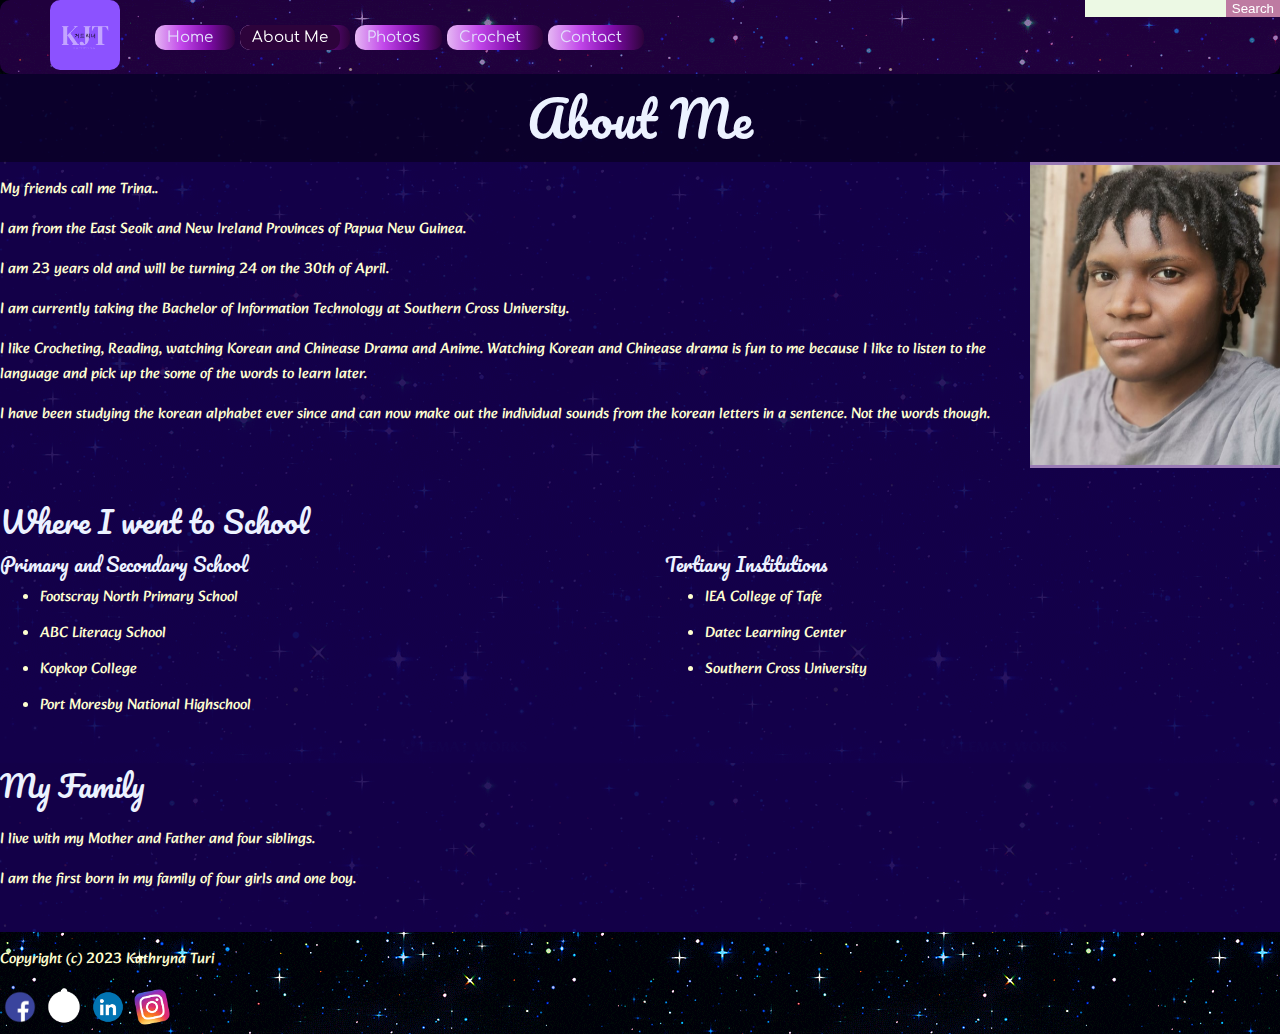
<file: KATHRYNA_TURI_24234155_ISYS1001/aboutme.html>
<!DOCTYPE html>
<!--
Name       : Kathryna Turi
ID 		   : 24234155
Description: Portfolia website
Version    : 1.0
Released   : 2023-
-->
<html lang="en">
<head>
	<title>About Me</title>
	<meta charset="utf-8">
	<meta name="viewport" content="width=device-width, initial-scale=1.0">
	<meta name="keywords" content="" />
	<meta name="description" content="" />
	<link rel="stylesheet" href="style.css" type="text/css" media="screen" />
	<!--Google Fonts-->
	<link rel="preconnect" href="https://fonts.googleapis.com">
	<link rel="preconnect" href="https://fonts.gstatic.com" crossorigin>
	<link href="https://fonts.googleapis.com/css2?family=Alkatra&family=Fasthand&family=Pacifico&family=Poppins:ital,wght@1,300&display=swap" rel="stylesheet">
	<link href="https://fonts.googleapis.com/css2?family=Alkatra&family=Comfortaa:wght@300&family=Fasthand&family=Pacifico&family=Poppins:ital,wght@1,300&display=swap" rel="stylesheet">
</head>
<body>
	<div id="header-wrapper">
	<header>
		<div id="menu">
			<div id="logo"><img src="images/logo.png" alt="logo"></div>
			<ul >
				<li><a href="index.html">Home</a></li>
				<li class="current_page_item" ><a href="aboutme.html">About Me</a></li>
				<li><a href="photos.html">Photos</a></li>
				<li><a href="crochet.html">Crochet</a></li>
				<li ><a href="contact.html">Contact</a></li>
			</ul>
		</div>
		<!-- end #menu -->
		<div id="search">
			<form method="get">
				<fieldset>
				<input type="text" name="s" id="search-text" size="15" />
				<input type="submit" id="search-submit" value="Search" />
				</fieldset>
			</form>
		</div>
		<!-- end #search -->
	</header>
	<!-- end #header -->
</div>
<div id="page">
<div id="main-heading"><h1>About Me</h1><!-- Heading of the page -->
</div>
	<div class="box-wrapper"><!--Introduction box-->
		<div class="box-container">
			
			<p>My friends call me Trina..</p>
			<p>I am from the East Seoik and New Ireland Provinces of Papua New Guinea. </p>
			<p>I am 23 years old and will be turning 24 on the 30th of April.</p>
			<p>I am currently taking the Bachelor of Information Technology at Southern Cross University.</p>
			<p>I like Crocheting, Reading, watching Korean and Chinease Drama and Anime. Watching Korean and Chinease drama is fun to me because I like to listen to the language and pick up the some of the words to learn later.</p>
			<p>I have been studying the korean alphabet ever since and can now make out the individual sounds from the korean letters in a sentence. Not the words though.</p>
		</div><!--Container for Information-->
		<div class="box-container">
			<a target="_blank" href="images/img22.jpg"><img src="images/img22.jpg" height="300" width="250" alt="Me"></a>
		</div><!--Container for Photo-->
	</div>
<!--End Introduction Section-->
<!--start of Education Section-->
<h2>Where I went to School</h2>
<div class="box-wrapper">
	<div class="box-container">
		<h3>Primary and Secondary School</h3>
		<ul>
			<li>Footscray North Primary School</li>
			<li>ABC Literacy School</li>
			<li>Kopkop College</li>
			<li>Port Moresby National Highschool</li>
		</ul>
	</div>	
	<div class="box-container">
		<h3>Tertiary Institutions</h3>
		<ul>
			<li>IEA College of Tafe</li>
			<li>Datec Learning Center</li>
			<li>Southern Cross University</li>
		</ul>
	</div>
</div>
<!--End of Education section-->
<!--Start of Family section-->
<h2>My Family</h2>
<div class="box-wrapper">
	<div class="box-container">
		<p>I live with my Mother and Father and four siblings.</p>
		<p>I am the first born in my family of four girls and one boy.</p>
	</div>
</div>
	<div style="clear: both;">&nbsp;</div>
</div>
	<footer>
	<p>Copyright (c) 2023 Kathryna Turi</p>
		<!-- Contain social media links  -->
		<a href="https://www.facebook.com/kathryna.jamaima" target="_blank"><img src="images/facebook.gif" alt="facebook" width="40" height="40"/></a><!-- https://i.pinimg.com/originals/d0/e2/90/d0e2905beca22e46b7d3c6374cd0d956.gif-->
		<a href="https://wa.me/qr/NIKZGHGTSXJ2K1" target="_blank"><img src="images/whatsapp.gif" alt="whatsapp" width="40" height="40"/></a><!-- https://moein.video/wp-content/uploads/2021/12/Whatsapp-Logo-GIF-WhatsApp-Icon-GIF-Royalty-Free-Animated-Icon-GIF-350px-after-effects-project.gif-->
		<a href="https://www.linkedin.com/in/kathryna-turi-5919a01a3" target="_blank"><img src="images/linkedin.gif" alt="linkedin" width="40" height="40"/></a><!-- https://cliply.co/wp-content/uploads/2021/02/372102050_LINKEDIN_ICON_400px.gif-->
		<a href="https://instagram.com/inmy_ownworld?igshid=ZDdkNTZiNTM=" target="_blank"><img src="images/insta.gif" alt="instagram" width="40" height="40"/></a><!-- https://media4.giphy.com/media/QWpK88H1g9PtmtQly1/giphy.gif-->
	</footer>
	<!-- end #footer -->
<!-- end #page -->
</body>
</html>
</file>
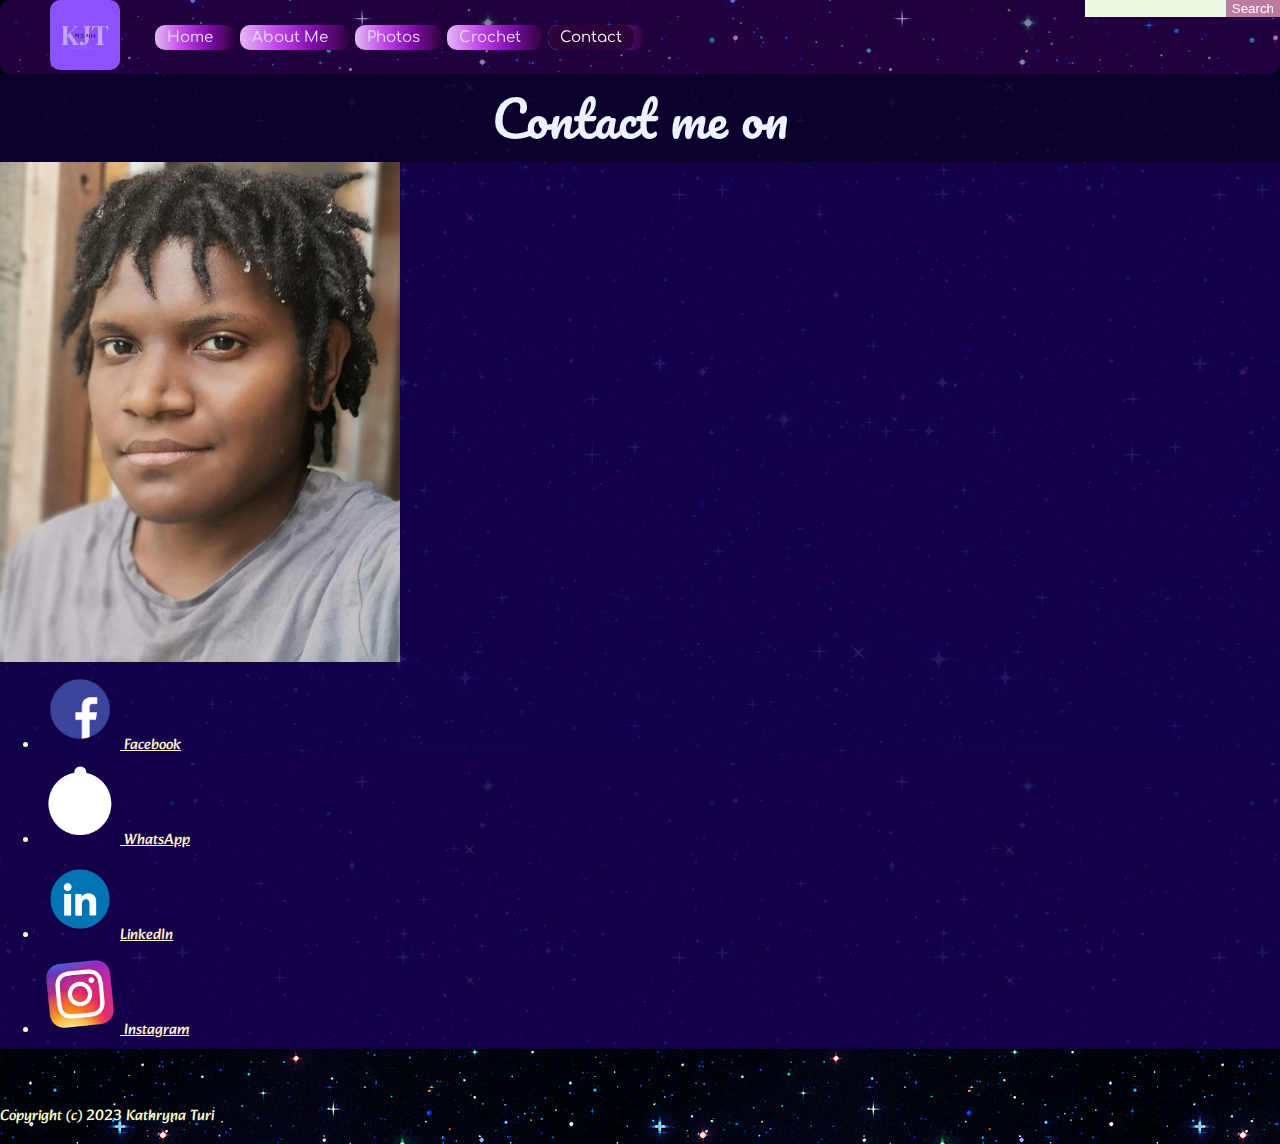
<file: KATHRYNA_TURI_24234155_ISYS1001/contact.html>
<!DOCTYPE html>
<!--
Name       : Kathryna Turi
ID 		   : 24234155
Description: Portfolia website
Version    : 1.0
Released   : 2023-
-->
<html lang="en">
<head>
	<title>Contact Me</title>
	<meta charset="utf-8">
	<meta name="viewport" content="width=device-width, initial-scale=1.0">
	<meta name="keywords" content="" />
	<meta name="description" content="" />
	<link rel="stylesheet" href="style.css" type="text/css" media="screen" />
	<!--Google Fonts-->
	<link rel="preconnect" href="https://fonts.googleapis.com">
	<link rel="preconnect" href="https://fonts.gstatic.com" crossorigin>
	<link href="https://fonts.googleapis.com/css2?family=Alkatra&family=Fasthand&family=Pacifico&family=Poppins:ital,wght@1,300&display=swap" rel="stylesheet">
	<link href="https://fonts.googleapis.com/css2?family=Alkatra&family=Comfortaa:wght@300&family=Fasthand&family=Pacifico&family=Poppins:ital,wght@1,300&display=swap" rel="stylesheet">
</head>
<body>
	<div id="header-wrapper">
	<header>
		<div id="menu">
			<div id="logo"><img src="images/logo.png" alt="logo"></div>
			<ul>
				<li><a href="index.html">Home</a></li>
				<li><a href="aboutme.html">About Me</a></li>
				<li><a href="photos.html">Photos</a></li>
				<li><a href="crochet.html">Crochet</a></li>
				<li class="current_page_item" ><a href="contact.html">Contact</a></li>
			</ul>
		</div>
		<!-- end #menu -->
		<div id="search">
			<form method="get">
				<fieldset>
				<input type="text" name="s" id="search-text" size="15" />
				<input type="submit" id="search-submit" value="Search" />
				</fieldset>
			</form>
		</div>
		<!-- end #search -->
	</header>
	<!-- end #header -->
</div>

<div id="page">
	<div id="main-heading"><h1>Contact me on</h1></div>
		<div class="contact-wrapper"><!--wrapper for the contact icons-->
		<div class="contact-items"><img src="images/img22.jpg" height="500" width="400" alt="Kathryna Jamima Turi"></div><!--container for contact icons-->
		<div class="contact-items">
			<ul class="list3">
				<li><a target="_blank" href="https://www.facebook.com/kathryna.jamaima"><img src="images/facebook.gif" alt="Facebook" width="80" height="80"/>
				Facebook
				</a></li><!-- https://i.pinimg.com/originals/d0/e2/90/d0e2905beca22e46b7d3c6374cd0d956.gif-->
				<li><a target="_blank" href="https://wa.me/qr/NIKZGHGTSXJ2K1"><img src="images/whatsapp.gif" alt="Whatsapp" width="80" height="80"/>
				WhatsApp
				</a></li><!-- https://moein.video/wp-content/uploads/2021/12/Whatsapp-Logo-GIF-WhatsApp-Icon-GIF-Royalty-Free-Animated-Icon-GIF-350px-after-effects-project.gif-->
				<li><a target="_blank" href="https://www.linkedin.com/in/kathryna-turi-5919a01a3"><img src="images/linkedin.gif" alt="Linkedin" width="80" height="80"/>LinkedIn</a>
				</li><!-- https://cliply.co/wp-content/uploads/2021/02/372102050_LINKEDIN_ICON_400px.gif-->
				<li><a target="_blank" href="https://instagram.com/inmy_ownworld?igshid=ZDdkNTZiNTM="><img src="images/insta.gif" alt="Instagram" width="80" height="80"/>
				Instagram
				</a></li><!-- https://media4.giphy.com/media/QWpK88H1g9PtmtQly1/giphy.gif-->
			</ul>
		</div>
		</div>
	</div>
	<div style="clear: both;">&nbsp;</div>
<footer>
<p>Copyright (c) 2023 Kathryna Turi</p>							
</footer>
<!-- end #footer -->
<!-- end #page -->
</body>
</html>
</file>
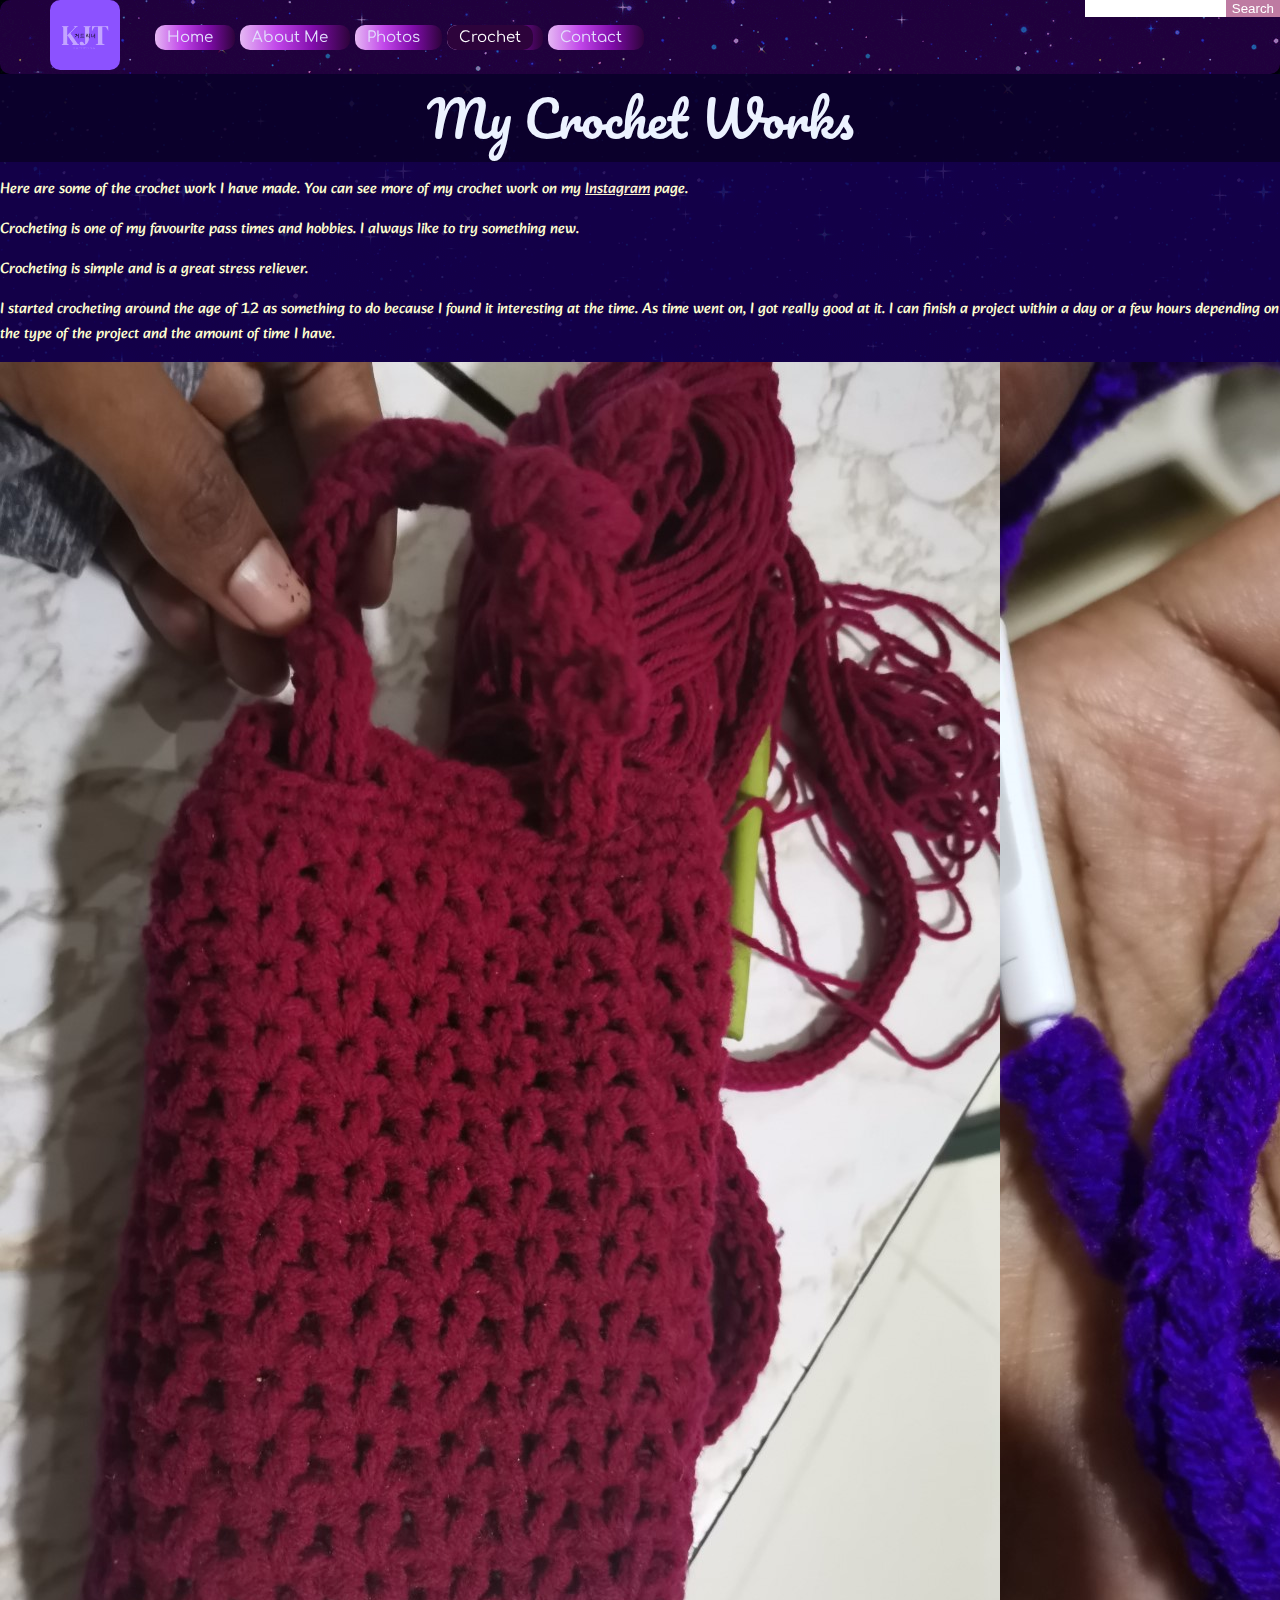
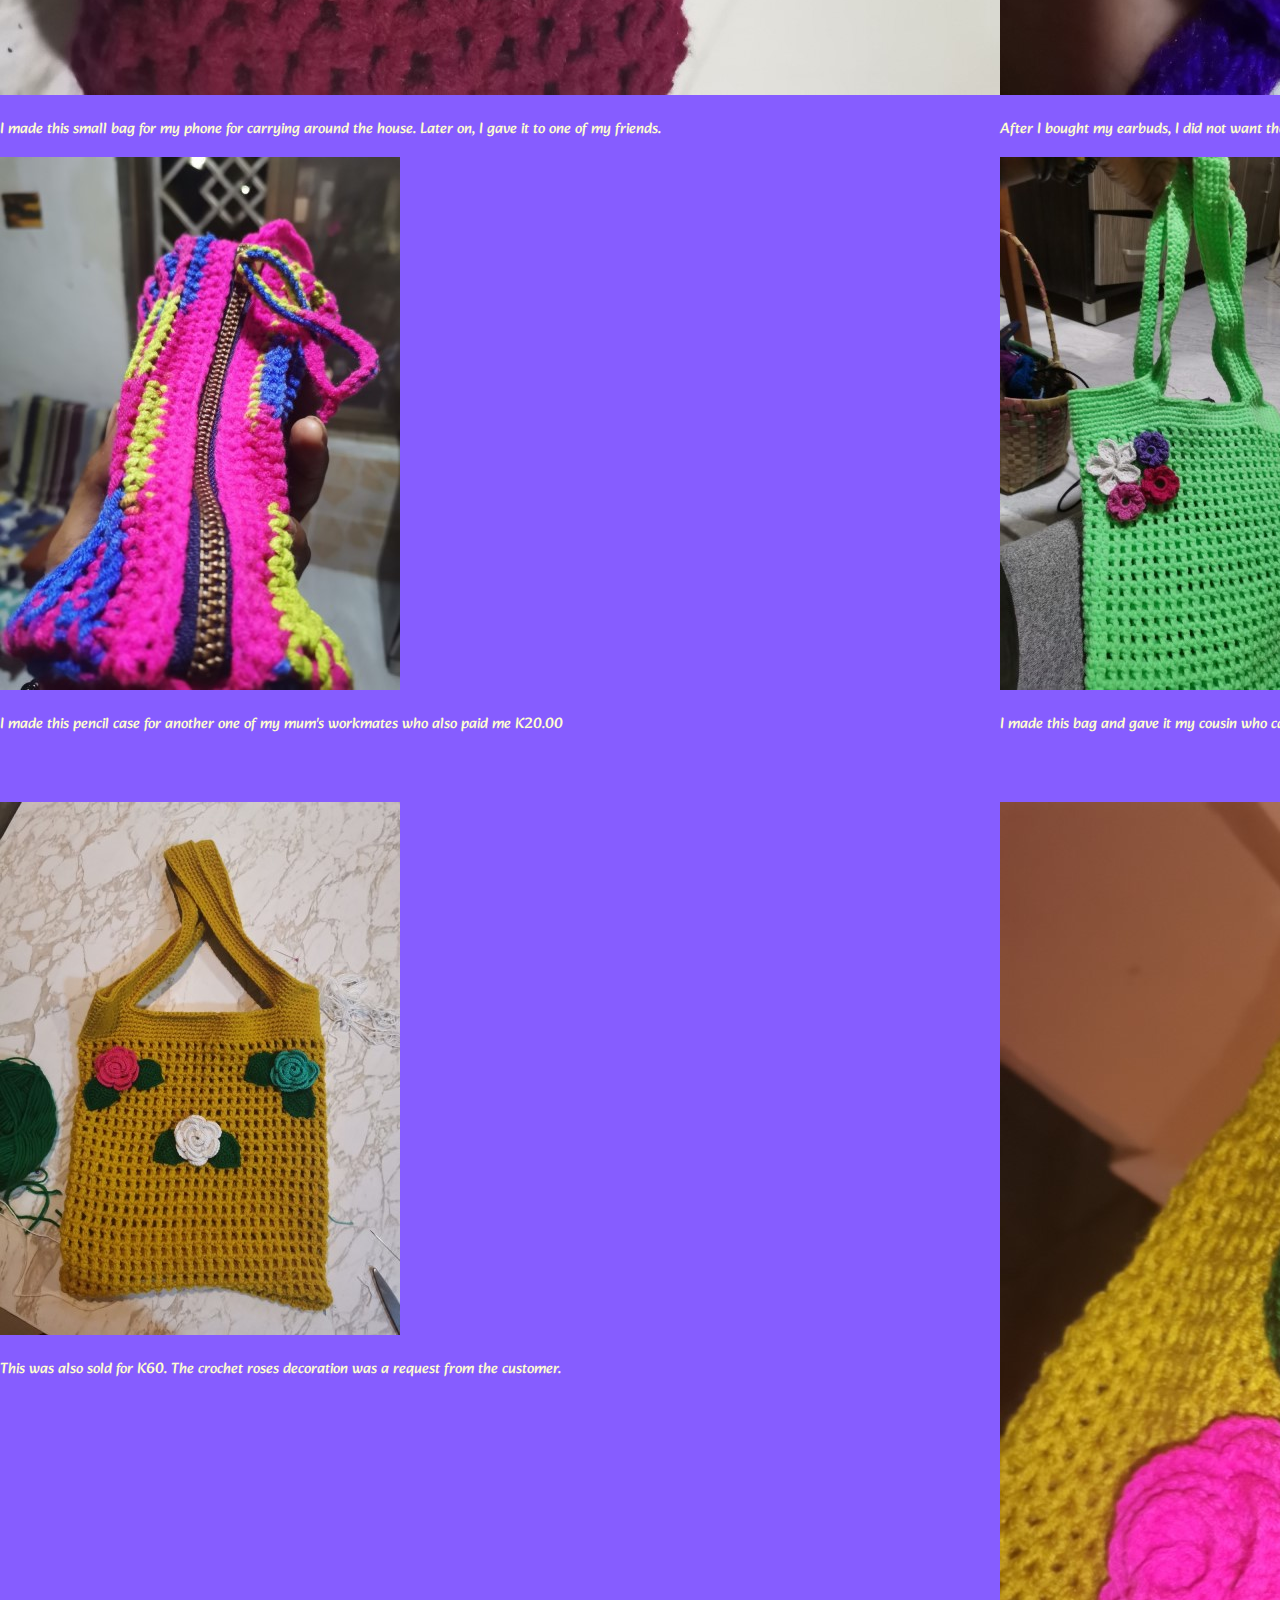
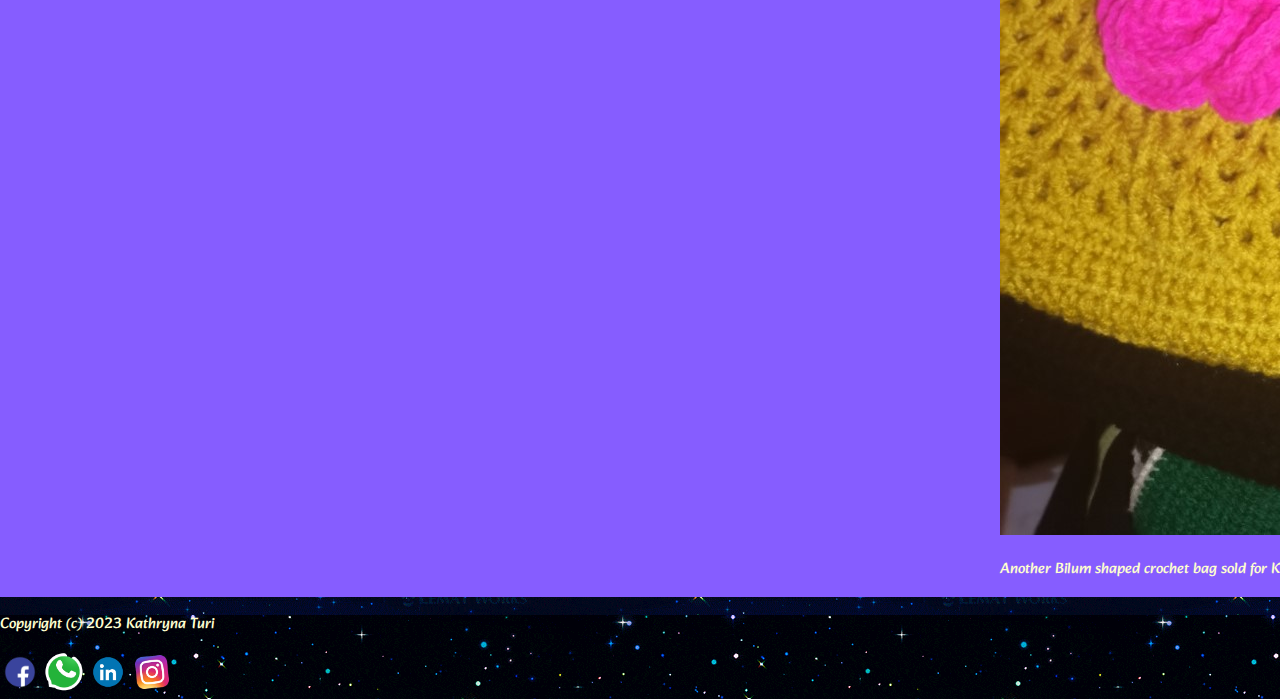
<file: KATHRYNA_TURI_24234155_ISYS1001/crochet.html>
<!DOCTYPE html>
<html lang="en">
<!--
Name       : Kathryna Turi
ID 		   : 24234155
Description: Portfolia website
Version    : 1.0
Released   : 2023-
-->
<head>
	<title>My Crochet Works</title>
	<meta charset="utf-8">
	<meta name="viewport" content="width=device-width, initial-scale=1.0">
	<meta name="keywords" content="" />
	<meta name="description" content="" />
	<link rel="stylesheet" href="style.css" type="text/css" media="screen" />
	<!--Google Fonts-->
	<link rel="preconnect" href="https://fonts.googleapis.com">
	<link rel="preconnect" href="https://fonts.gstatic.com" crossorigin>
	<link href="https://fonts.googleapis.com/css2?family=Alkatra&family=Fasthand&family=Pacifico&family=Poppins:ital,wght@1,300&display=swap" rel="stylesheet">
	<link href="https://fonts.googleapis.com/css2?family=Alkatra&family=Comfortaa:wght@300&family=Fasthand&family=Pacifico&family=Poppins:ital,wght@1,300&display=swap" rel="stylesheet">
</head>
<body>
	<div id="header-wrapper">
	<header>
		<div id="menu">
			<div id="logo"><img src="images/logo.png" alt="logo"></div>
			<ul >
				<li><a href="index.html">Home</a></li>
				<li><a href="aboutme.html">About Me</a></li>
				<li><a href="photos.html">Photos</a></li>
				<li class="current_page_item"><a href="crochet.html">Crochet</a></li>
				<li><a href="contact.html">Contact</a></li>
			</ul>
		</div>
		<!-- end #menu -->
		<div id="search">
			<form method="get">
				<fieldset>
				<input type="text" name="s" id="serch-text" size="15" />
				<input type="submit" id="search-submit" value="Search" />
				</fieldset>
			</form>
		</div>
		<!-- end #search -->
	</header>
	<!-- end #header -->
</div>
<!--start of Crochet Section-->
	<!-- Photo Grid Layout -->
	<div id="page">
		<!-- Container title and paragraphs and images-->
		<div id="main-heading"><h1>My Crochet Works</h1></div>
		<p>Here are some of the crochet work I have made. You can see more of my crochet work on my <a href="https://instagram.com/inmy_ownworld?igshid=ZDdkNTZiNTM=">Instagram</a> page.</p>
		<p>Crocheting is one of my favourite pass times and hobbies. I always like to try something new.</p>
		<p>Crocheting is simple and is a great stress reliever.</p>
		<p>I started crocheting around the age of 12 as something to do because I found it interesting at the time. As time went on, I got really good at it. I can finish a project within a day or a few hours depending on the type of the project and the amount of time I have.</p>
		<div class="photo-grid-gallery">
			<!-- Container Items-->
		<div class="photo-gallery">
			<a target="_blank" href="images/crochet/1.jpg">
				<img alt="My Crochet" src="images/crochet/1.jpg">
			</a>
			<div class="desc"><p>I made this small bag for my phone for carrying around the house. Later on, I gave it to one of my friends.</p></div>
		</div>
		<div class="photo-gallery">
			<a target="_blank" href="images/crochet/2.jpg">
				<img alt="My Crochet" src="images/crochet/2.jpg">
			</a>
			<div class="desc"><p>After I bought my earbuds, I did not want them to get tangle and spoiled quickly so I had this idea. I spent the whole night working on this.</p></div>
		</div>
		<div class="photo-gallery">
			<a target="_blank" href="images/crochet/3.jpg">
				<img alt="My Crochet" src="images/crochet/3.jpg">
			</a>
			<div class="desc"><p>I made this crochet butterfly as a decoration for my phone. Later on, I gave it to one of my friends.</p></div>
		</div>
		<div class="photo-gallery">
			<a target="_blank" href="images/crochet/4.jpg">
				<img alt="My Crochet" src="images/crochet/4.jpg">
			</a>
			<div class="desc"><p>I made this pencil case for one my mum's workmates. She paid K20.00 for this.</p></div>
		</div>
		<div class="photo-gallery">
			<a target="_blank" href="images/crochet/5.jpg">
				<img alt="My Crochet" src="images/crochet/5.jpg">
			</a>
			<div class="desc"><p>I made this pencil case for another one of my mum's workmates who also paid me K20.00</p></div>
		</div>
		<div class="photo-gallery">
			<a target="_blank" href="images/crochet/6.jpg">
				<img alt="My Crochet" src="images/crochet/6.jpg">
			</a>
			<div class="desc"><p>I made this bag and gave it my cousin who came from the village.</p></div>
		</div>
		<div class="photo-gallery">
			<a target="_blank" href="images/crochet/7.jpg">
				<img alt="My Crochet" src="images/crochet/7.jpg">
			</a>
			<div class="desc"><p>I made this bilum shaped crochet bag for another one of my Mum's workmate's whom she requested a sunflower decoration on the front.</p></div>
		</div>
		<div class="photo-gallery">
			<a target="_blank" href="images/crochet/8.jpg">
				<img alt="My Crochet" src="images/crochet/8.jpg">
			</a>
			<div class="desc"><p>This simple market bag was sold for K60.00</p></div>
		</div>
		<div class="photo-gallery">
			<a target="_blank" href="images/crochet/9.jpg">
				<img alt="My Crochet" src="images/crochet/9.jpg">
			</a>
			<div class="desc"><p>This was also sold for K60. The crochet roses decoration was a request from the customer.</p></div>
		</div>
		<div class="photo-gallery">
			<a target="_blank" href="images/crochet/10.jpg">
				<img alt="My Crochet" src="images/crochet/10.jpg">
			</a>
			<div class="desc"><p>Another Bilum shaped crochet bag sold for K70.00</p></div>
		</div>
		<div class="photo-gallery">
			<a target="_blank" href="images/crochet/11.jpg">
				<img alt="My Crochet" src="images/crochet/11.jpg">
			</a>
			<div class="desc"><p>I made this pink and grey pencil case for my Mum's workmate who bought it for K25.00</p></div>
		</div>
		<div class="photo-gallery">
			<a target="_blank" href="images/crochet/12.jpg">
				<img alt="My Crochet" src="images/crochet/12.jpg">
			</a>
			<div class="desc"><p>Side view of the K20.00 pencil case.</p></div>
		</div>
	</div>
</div>
		<footer>
				<p>Copyright (c) 2023 Kathryna Turi</p>
				<!-- Contain social media links  -->
				<a href="https://www.facebook.com/kathryna.jamaima" target="_blank"><img src="images/facebook.gif" alt="facebook" width="40" height="40"/></a><!-- https://i.pinimg.com/originals/d0/e2/90/d0e2905beca22e46b7d3c6374cd0d956.gif-->
				<a href="https://wa.me/qr/NIKZGHGTSXJ2K1" target="_blank"><img src="images/whatsapp.gif" alt="whatsapp" width="40" height="40"/></a><!-- https://moein.video/wp-content/uploads/2021/12/Whatsapp-Logo-GIF-WhatsApp-Icon-GIF-Royalty-Free-Animated-Icon-GIF-350px-after-effects-project.gif-->
				<a href="https://www.linkedin.com/in/kathryna-turi-5919a01a3" target="_blank"><img src="images/linkedin.gif" alt="linkedin" width="40" height="40"/></a><!-- https://cliply.co/wp-content/uploads/2021/02/372102050_LINKEDIN_ICON_400px.gif-->
				<a href="https://instagram.com/inmy_ownworld?igshid=ZDdkNTZiNTM=" target="_blank"><img src="images/insta.gif" alt="instagram" width="40" height="40"/></a><!-- https://media4.giphy.com/media/QWpK88H1g9PtmtQly1/giphy.gif-->
		</footer>
	<!-- end #footer -->
<!-- end #page -->
</body>
</html>
</file>
<file: KATHRYNA_TURI_24234155_ISYS1001/style.css>
/*Design by Kathryna Turi 24234155*/
body {
	margin: 0;
	padding: 0;
	background-image: url(images/stars.gif);/*https://i.gifer.com/IrF.gif*/
	background-repeat: repeat;
	font-family: 'Poppins', sans-serif;
	font-size: 16px;
	color:  #B0C4B1; /* Changed to a lighter color */ 
}
h1, h2, h3 {
	margin: 0;
	font-family: 'Pacifico', cursive;
	font-weight: 10;
	color: #ECF2FF;
}

h1 { font-size: 50px; }

h2 {
	padding-top: 20px; 
	font-size: 30px; 
}
ul, ol {
	margin-top: 0;
	line-height: 240%;
	text-align: justify;
	font-family: 'Alkatra', cursive;
	font-size: 15px;
	color: #FFFFD0;
}
p{
	font-size: 15px;
	color: #FFFFD0;
	font-family: 'Alkatra', cursive;
}

a { color: #FFF4D2; }

a:hover { text-decoration: none; }

.list1 {
	list-style-type: none;
	display: grid;
	grid-template-columns: auto auto;
}

header {
	width: 100%;
	height: 74px;
	background: rgba(63, 0, 113, 0.5);
	border-color: transparent;
	border-radius:10px;
	position: fixed;
}
#header-wrapper {
	height: 74px;	
}

/* Menu Navigation*/
#menu {
	float: left;
	width: 680px;
	height: 74px;
}

#menu ul {
	margin-left: 60px;
	padding: 25px;
	list-style: none;
	line-height: normal;
}

#menu li {
	display: block;
	float: left;
	background-image:linear-gradient(to left,#2D033B, #810CAB, #C147E9, #E5B8F4);
	color: #FFFFFF;
	border-radius: 10px;
	margin-right: 5px;
}

#menu a {
	display: block;
	float: left;
	margin-right: 10px;
	padding: 4px 12px;
	text-decoration: none;
	font-family:'Comfortaa';
	color: #E3DFFD; 
	text-decoration: blink; 
}

#menu .current_page_item a {
	color:#fff; 
	background-color:#2D033B; 
	border-radius: 10px; 
}
#menu .current_page_item a:hover {
	border-color: #E5B8F4; 
	padding: 10px; 
}
#menu ul li a:hover{
	padding:7px; 
}

/*logo on the menu*/
#logo{
	float: left; 
	margin-left: 50px; 
}
#logo img{
	margin-right: 35px; 
	border-radius:10px; 
	width: 70px; 
	height: 70px; 
}

/* Search */
#search {
	float:right; 
	width :305 px ;  
	height :74 px ;  
}

#search form {
	margin :0 ;  
	padding :36 px 0 0 0 ;  
}

#search fieldset {
	margin :0 ;  
	padding :0 ;  
	border :none ;  
}

#search input {
	float:left ;  
	font :12 px Georgia, "Times New Roman", Times, serif ;  
	border:none ;  
}

#search-text {
	width :135 px ;  
	height :18 px ;  
	padding :3 px 0 0 5 px ;  
	background :#ECF9E4 ;  
	color :#658453 ;  
}

#search-submit {
	height :21 px ;  
	margin-left :12 px ;  
	background :#BE7BA2 ;  
	color :#FFFFFF ;  
}

/*Contact icons on the index.html page*/
.list2 {
	list-style-type:none ;  
	display:grid ;  
	grid-template-columns:auto auto auto auto ; 
}

.list1 li img {
	margin :0 30 px 30 px 0 ;
}

/* Page to contain the contents*/
#page {
	width :1000 px ;  
	margin :0 auto ;  
	padding :0 45 px ;   
	background :rgba(21,0,80,0.9) ;   
	border :5 px solid #865DFF ;
}

/** LOGO */
/*Logo for all of the pages*/
#main-heading {
	height :100 px ;
	background :rgba(0,0,0,0.4) ;
	border-radius :20 px ;
}

#main-heading h1{
	text-align:center ;
	margin :0 ;   
	padding :0 ;
	line-height :normal ;
}

#main-heading p:hover { text-decoration :underline; }

/*div wrapper and container for grid arrangement in the aboutme.html page*/
.box-wrapper {
	display:grid ;   
	grid-template-columns:auto auto ;
}
.box-container{
	padding :20 px ;
}
.box-container img{
	border-radius :20 px ;
	border-color :rgba(243,204,255,0.6) ;
	border-block-style :solid ;
	border-block-width :10 px ;
}

/*div wrapper and container for grid arrangement in the photos.html page*/
.photo-grid-gallery {
	background-color:#865DFF ;
	display:grid ;   
	grid-template-columns:auto auto auto auto ;
  	padding：5 px；   
  	margin-top：10 px；   
  	border-radius：25 px；   
  	margin-bottom：20 px；   
}
.photo-gallery{
	margin：5 px；   
	float:left；   
	width：180 px；
}
.photo-gallery img{
	width：100%；   
	height:auto；   
	border-radius：25 px；   
	margin:auto；
}
.photo-gallery .desc {
	padding：20 px；   
	text-align:left；   
	color:#000；
	border：2 px solid #E11299；
	background-color：rgb(225，18，153，0.5)；   
	border-radius：25 px；
}

.photo-gallery .desc p{
	color:#000000；
}

/*hover effect over the image selection*/
div.photo-gallery:hover {
   background-color:#F5C6EC；   
   border-radius：25 px；
}

/*div wrapper and container for the contact.html page*/
.contact-wrapper{
	display:grid；   
	grid-template-columns：1fr1fr；
}
.contact-items{

}

.contact-items img{
	float:right；   
	margin：20 px；   
	padding：10 px；   
	border-radius：5 px；   
	background-color：rgba(255，234，234，0.5)；   
	border-radius：50 px；   
}

.contact-items ul{
	display:grid；   
	grid-template-rows：1fr1fr；   
	grid-template-columns：1fr1fr；   
	float:left；
}
.contact-items li{
	padding：5 px；
}
.contact-items li a img{
	width：200 px；
	height：200 px；
}
.list3 {
	list-style:none；   
	display:inline-block；   
	float:left；
}

/* Content */
#content {
	border-radius：10 px；   
	float:left；   
	width：580 px；
}
#content p {
	line-height：normal；   
	padding：5 px；
}

/* preview of pages*/
#preview {
	background-color:#865DFF；   
	float:right；   
	width：370 px；   
	margin-top:auto；   
	border-radius：10 px；
}

#preview ul {
	margin：0；    
	padding：20 px；    
	list-style:none；
}

#preview li ul {
	line-height：200%；    
}

#preview ul li img {
	border-radius：10 px；
}

#preview h2 {
	margin：0 -10 px；    
	padding ：2 px；    
	border-bottom ：3 px solid #FFFFFF；    
	font-size ：18 px；    
	color ：#000；
}


#preview p {
	line-height ：200%；    
	color ：#B9F3FC；    
	padding ：5 px；    
	color ：#000；
}


/*div wrapper and container for photos.html page.*/
.photo-grid {

	background-color:#865DFF；    
	display:grid；    
	grid-template-columns:auto auto auto；    
  	padding ：5 px；    
  	margin-top ：10 px；
}
/*Grid container item*/
.photo-grid-item {
	background-color ：rgba(255，255，255，0.8)；    
  	border ：1 px solid rgba(0，0，0，0.8)；    
  	padding ：50 px；    
  	font-size ：10 px；    
  	text-align:center；

}


/* Footer */
footer {
	text-align:center；    
	background ：rgba(0，0，0，0.4)；    
	border-radius ：100 px；    
	margin:auto；
}

footer p {
	margin ：0；    
	padding ：0；    
	line-height ：normal；    
	color ：#B5ADA5；
}

/*Contains the icons and links*/
footer a {
	color ：#B5ADA5；    
	line-height ：normal；
	padding-right ：20 px；
	padding-left ：20 px；
	text-align:center；
}

/* Base styles (for desktop) */
body {
    font-size: 16px; /* Base font size for desktop */
    margin: 0; /* Reset margin */
    padding: 0; /* Reset padding */
}

.header { /* Header styling */
    display:flex; /* Flex layout for header */
    justify-content:center; /* Center content in header */
}

/* Tablet styles */
@media (max-width:768px) { /* Media query for tablets */
    .header { /* Adjust header layout for tablets */
        flex-direction,column; /* Stack items vertically */
        align-items:center; /* Center items in header */
    }
    
    body { /* Adjust body font size for tablet screens */
        font-size:14px; /* Font size for smaller screens */
    }
}


/* Mobile devices (portrait and landscape) */
@media only screen and (max-width: 768px) {
	/* Make the header and footer full-width */
	#header-wrapper, #footer {
	  width: 100%;
	}
	
	/* Make the menu and search bar full-width */
	#menu, #search {
	  width: 100%;
	}
	
	/* Make the content and sidebar full-width */
	#content, #sidebar {
	  width: 100%;
	}
	
	/* Remove the float property from the sidebar */
	#sidebar {
	  float: none;
	}
	
	/* Make the images in the content and sidebar responsive */
	#content img, #sidebar img {
	  width: 100%;
	  height: auto;
	}
	
	/* Make the list items in the sidebar full-width */
	#sidebar ul li {
	  width: 100%;
	}
  }
  
  /* Mobile devices (portrait) */
  @media only screen and (max-width: 480px) {
	/* Make the menu and search bar full-width */
	#menu, #search {
	  width: 100%;
	}
	
	/* Make the content and sidebar full-width */
	#content, #sidebar {
	  width: 100%;
	}
	
	/* Remove the float property from the sidebar */
	#sidebar {
	  float: none;
	}
	
	/* Make the images in the content and sidebar responsive */
	#content img, #sidebar img {
	  width: 100%;
	  height: auto;
	}
	
	/* Make the list items in the sidebar full-width */
	#sidebar ul li {
	  width: 100%;
	}
  }
</file>
